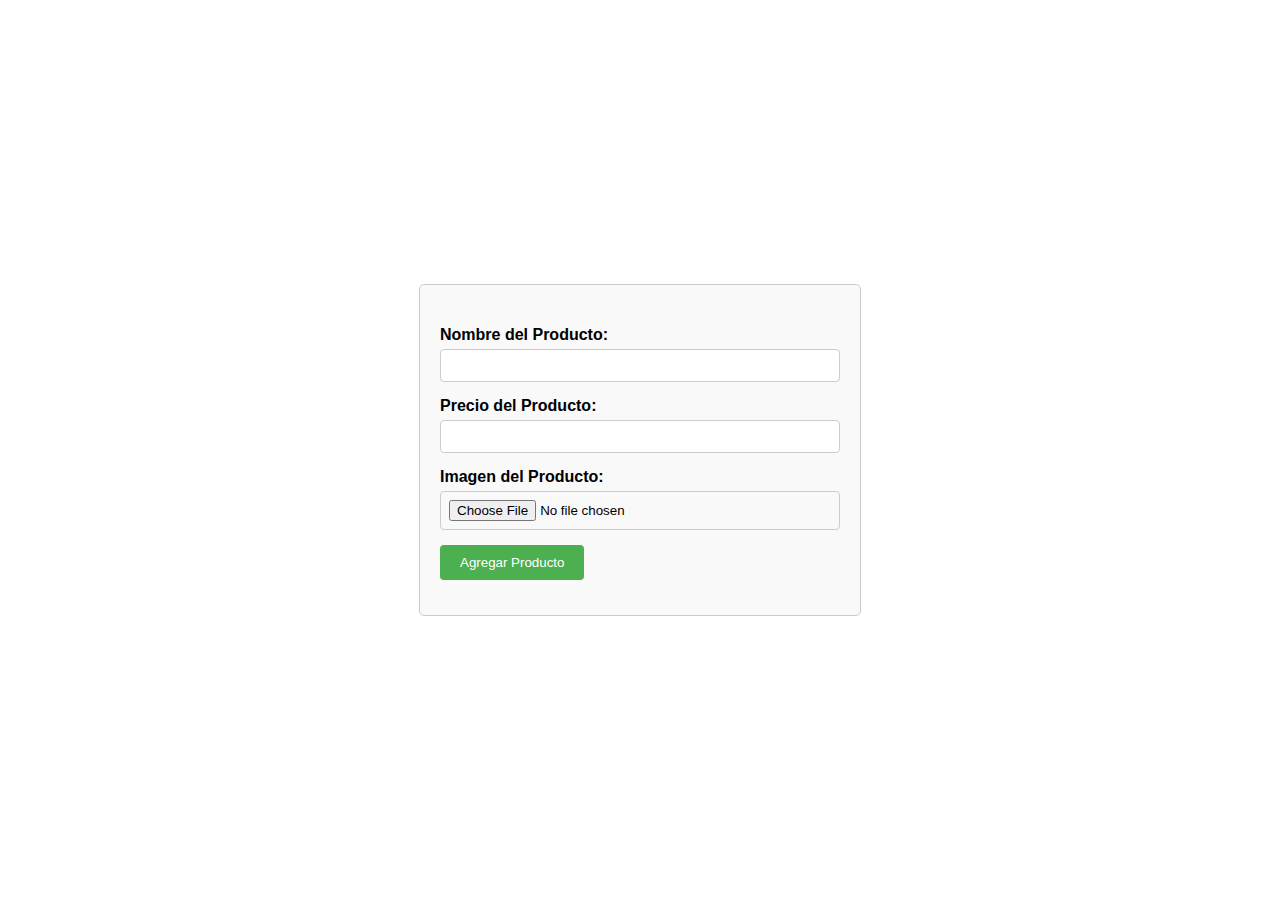
<file: Productos.html>
<!DOCTYPE html>
<html lang="es">
<head>
<meta charset="UTF-8">
<meta name="viewport" content="width=device-width, initial-scale=1.0">
<title></title>
<style>
  body {
    display: flex;
    justify-content: center;
    align-items: center;
    height: 100vh;
    margin: 0;
    font-family: Arial, sans-serif;
  }

  .container {
    width: 400px;
    padding: 20px;
    border: 1px solid #ccc;
    border-radius: 5px;
    background-color: #f9f9f9;
  }

  .form-group {
    margin-bottom: 15px;
  }

  .form-group label {
    display: block;
    margin-bottom: 5px;
    font-weight: bold;
  }

  .form-group input[type="text"],
  .form-group input[type="number"],
  .form-group input[type="file"] {
    width: 100%;
    padding: 8px;
    border: 1px solid #ccc;
    border-radius: 4px;
    box-sizing: border-box;
  }

  .form-group button {
    padding: 10px 20px;
    background-color: #4CAF50;
    color: white;
    border: none;
    border-radius: 4px;
    cursor: pointer;
  }

  .form-group button:hover {
    background-color: #45a049;
  }
</style>
</head>
<body>

<div class="container">
  <h1 style="text-align: center;"></h1>

  <form id="formProducto" class="form">
    <div class="form-group">
      <label for="nombre">Nombre del Producto:</label>
      <input type="text" id="nombre" name="nombre" required>
    </div>

    <div class="form-group">
      <label for="precio">Precio del Producto:</label>
      <input type="number" id="precio" name="precio" min="0" step="0.01" required>
    </div>

    <div class="form-group">
      <label for="imagen">Imagen del Producto:</label>
      <input type="file" id="imagen" name="imagen" accept="image/*" required>
    </div>

    <div class="form-group">
      <button type="submit">Agregar Producto</button>
    </div>
  </form>
</div>

<script>
document.getElementById("formProducto").addEventListener("submit", function(event) {
  event.preventDefault();
  const formData = new FormData(event.target);
  fetch('url_de_tu_backend', {
    method: 'POST',
    body: formData
  })
  .then(response => response.json())
  .then(data => {
    console.log(data);
    alert("Producto agregado correctamente");
    document.getElementById("formProducto").reset();
  })
  .catch(error => {
    console.error('Error:', error);
    alert("Hubo un error al agregar el producto");
  });
});
</script>

</body>
</html>
</file>
